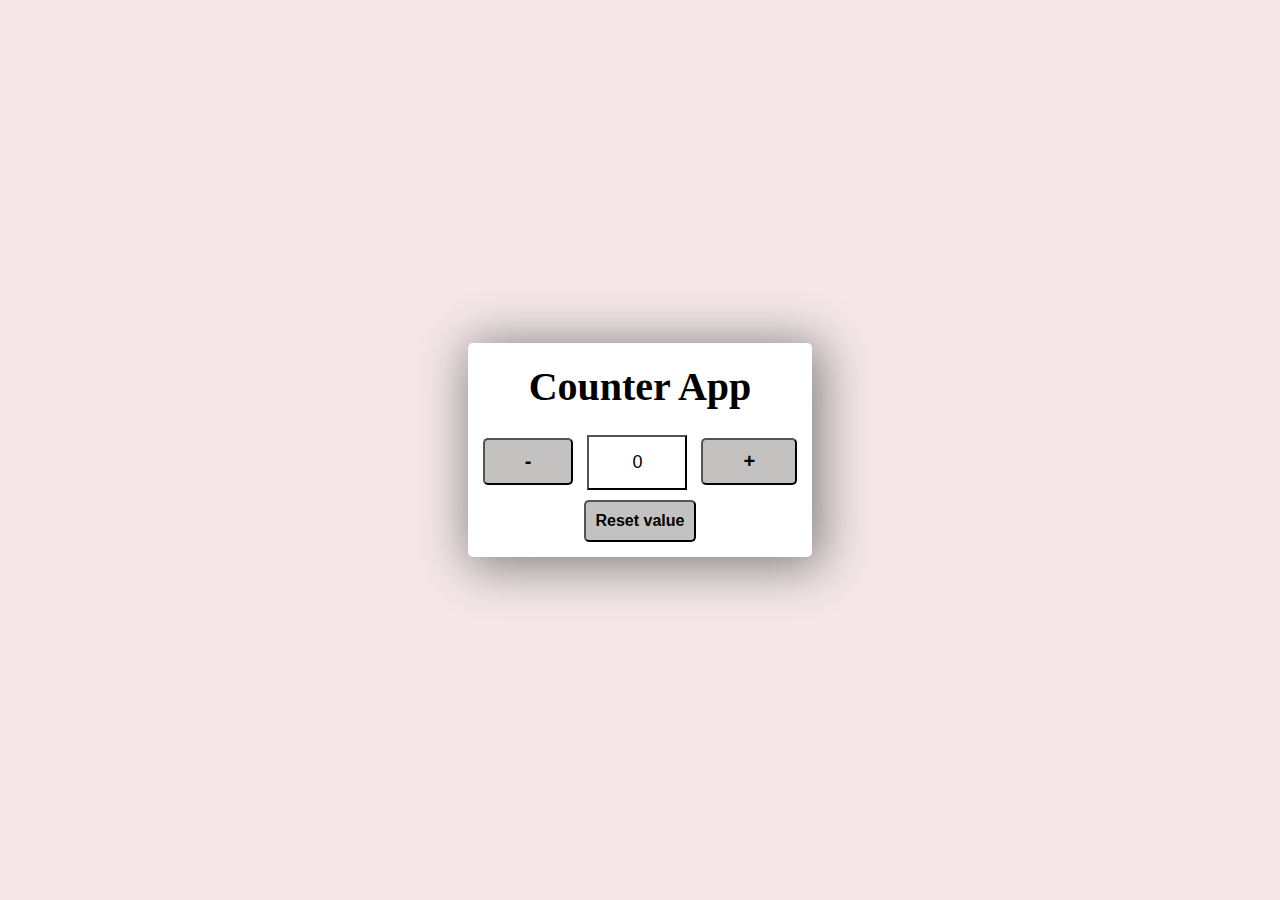
<file: DOM Assignment/Counter App Project/index.html>
<!DOCTYPE html>
<html lang="en">
<head>
    <meta charset="UTF-8">
    <meta http-equiv="X-UA-Compatible" content="IE=edge">
    <meta name="viewport" content="width=device-width, initial-scale=1.0">
    <link rel="stylesheet" href="style.css">
    <title>Counter App</title>
</head>
<body>

    <div>
        <h1>Counter App</h1>
        <button class="btn btn2" id="decrement" onclick="decrement()">-</button>
        <button class="btn0" id="zero">0</button>
        <button class="btn btn1" id="increment" onclick="increment()">+</button><br>
        <button class="btn" id="reset" onclick="reset()">Reset value</button>
    </div>

    <script src="./server.js"></script>
</body>
</html>
</file>
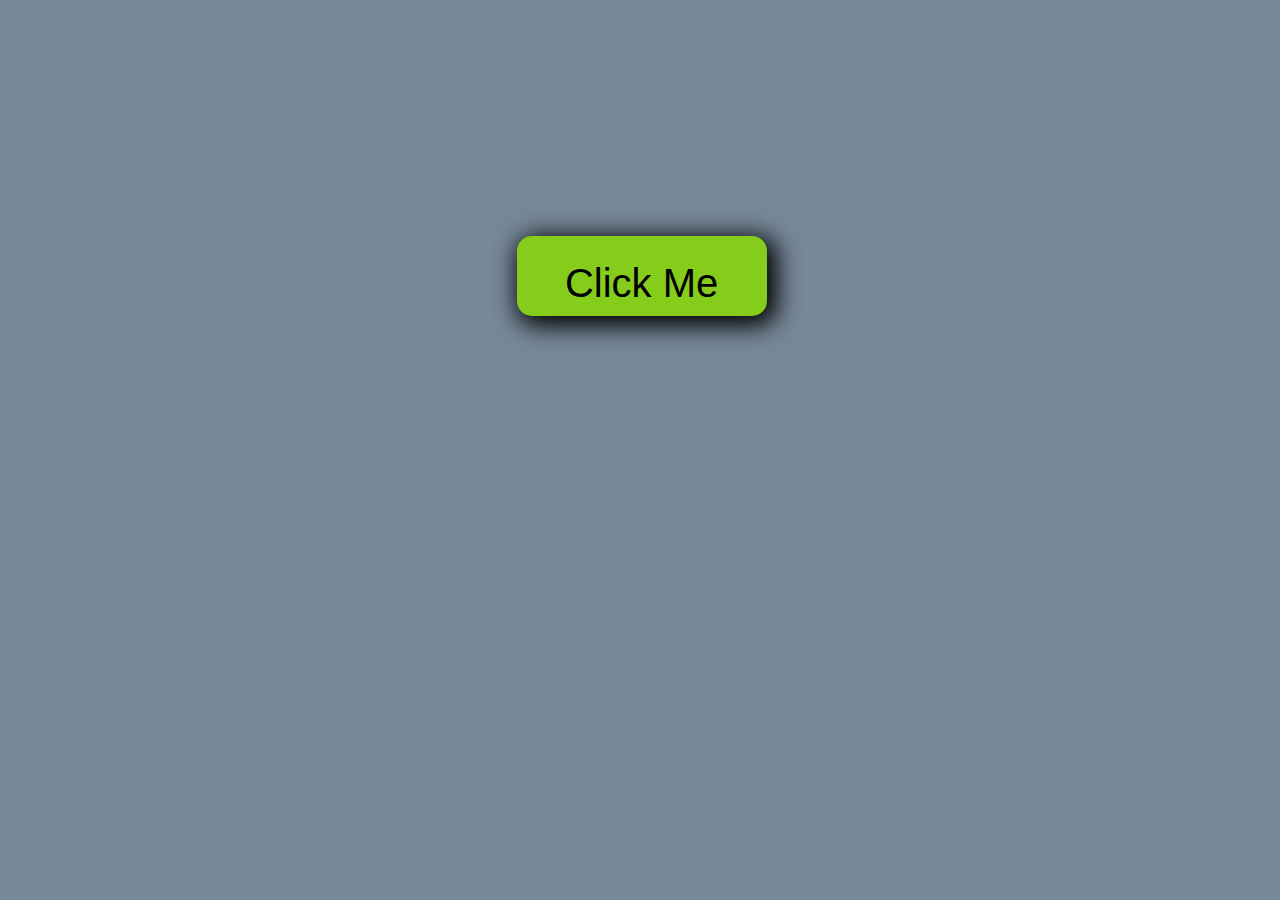
<file: DOM Assignment/Event Listner Project/Double click/index.htm>
<!DOCTYPE html>
<html lang="en">
  <head>
    <meta charset="UTF-8" />
    <meta http-equiv="X-UA-Compatible" content="IE=edge" />
    <meta name="viewport" content="width=device-width, initial-scale=1.0" />
    <title>Double-Click</title>
    <link rel="stylesheet" href="./style.css" />
  </head>
  <body>
    <div class="div">
      <button ondblclick="onDblClick()" id="onDblClick">Click Me</button>
    </div>

    <script src="./script.js"></script>
  </body>
</html>
</file>
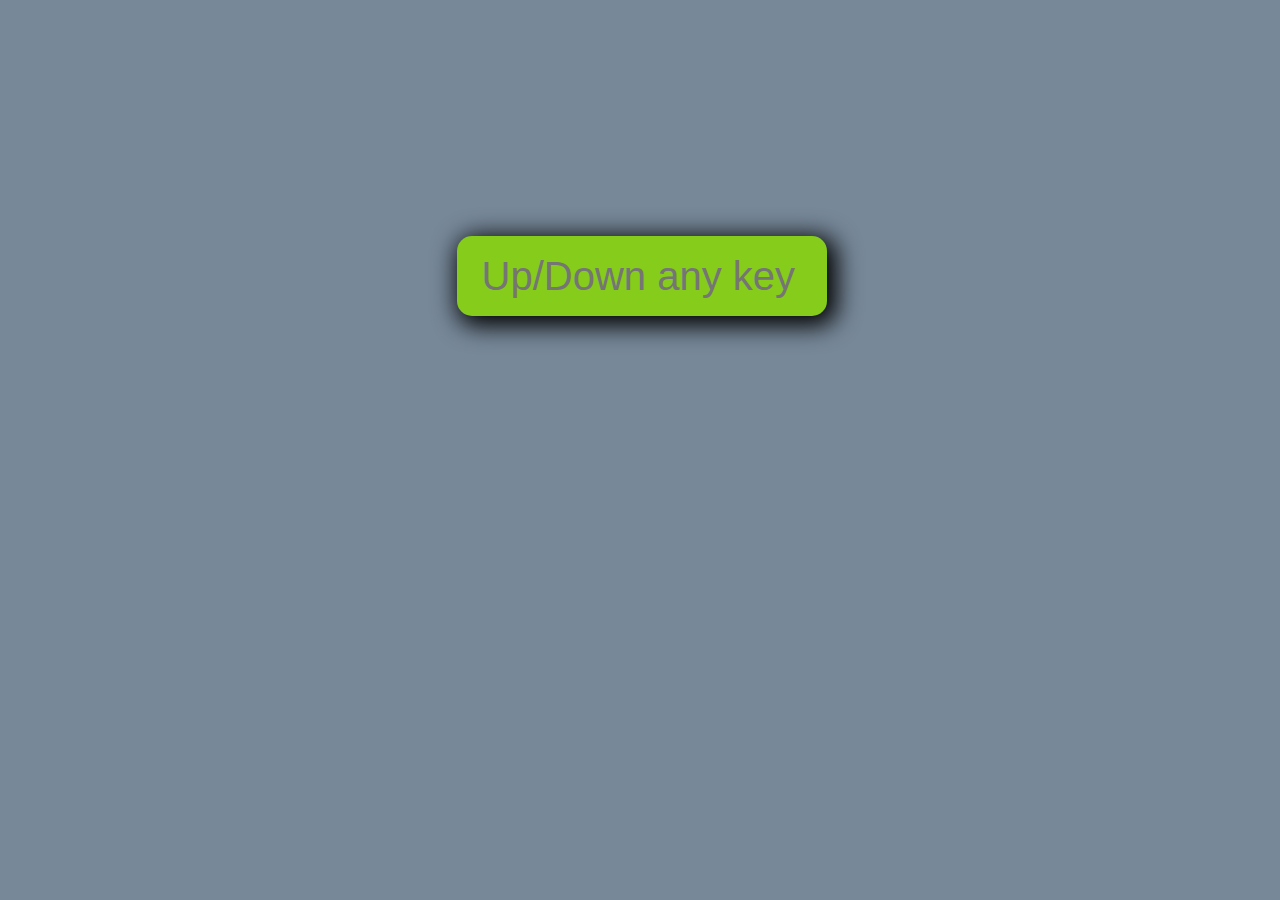
<file: DOM Assignment/Event Listner Project/Keydown keyup/index.htm>
<!DOCTYPE html>
<html lang="en">
  <head>
    <meta charset="UTF-8" />
    <meta http-equiv="X-UA-Compatible" content="IE=edge" />
    <meta name="viewport" content="width=device-width, initial-scale=1.0" />
    <title>Key down Key up</title>
    <link rel="stylesheet" href="./style.css" />
  </head>
  <body>
    <div class="div">
      <input onkeyup="onKeyDownUp()" type="text" name="input" id="onKeyDownUp" placeholder="Up/Down any key">
    </div>

    <script src="./script.js"></script>
  </body>
</html>
</file>
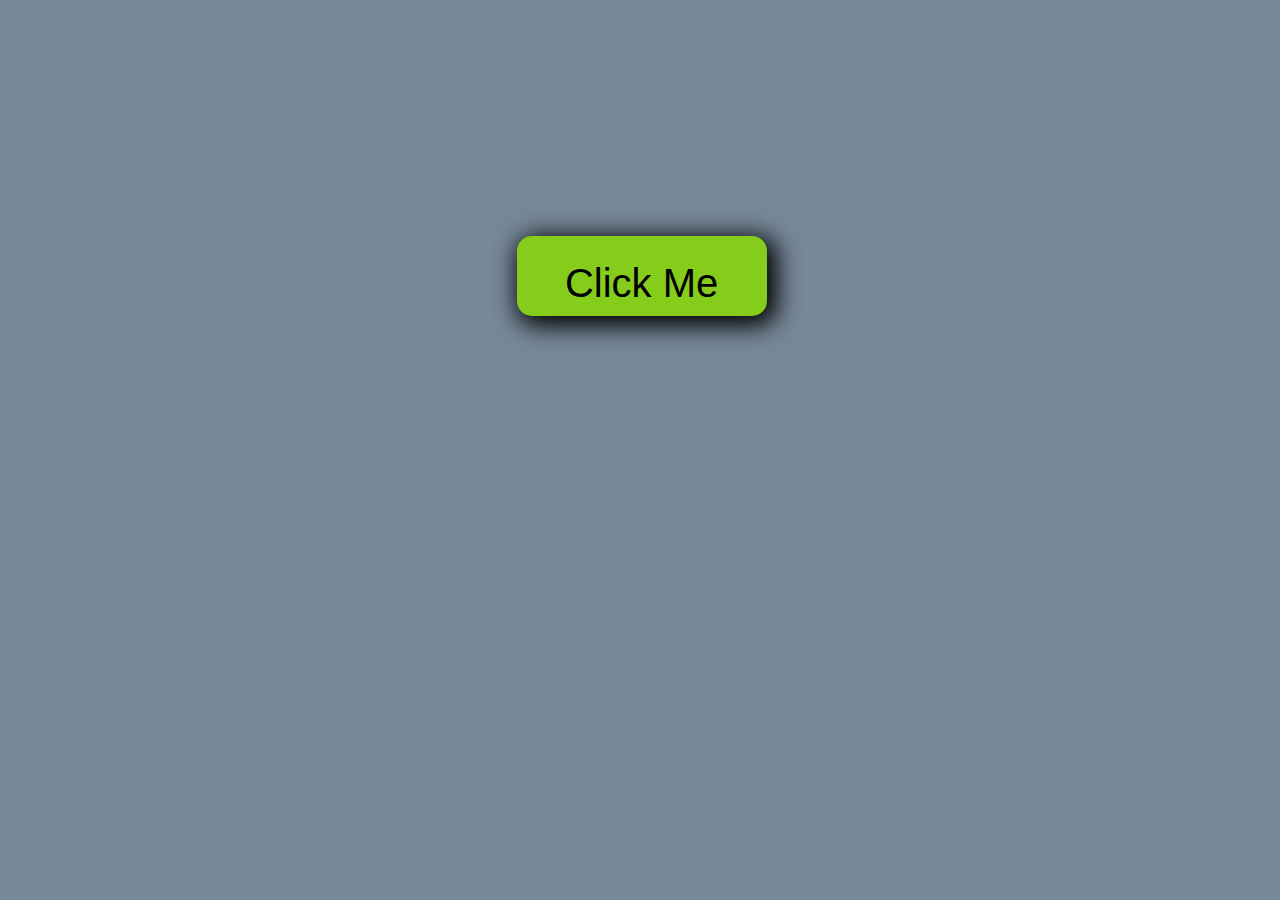
<file: DOM Assignment/Event Listner Project/Mouse Out/index.htm>
<!DOCTYPE html>
<html lang="en">
  <head>
    <meta charset="UTF-8" />
    <meta http-equiv="X-UA-Compatible" content="IE=edge" />
    <meta name="viewport" content="width=device-width, initial-scale=1.0" />
    <title>Mouse Out</title>
    <link rel="stylesheet" href="./style.css" />
  </head>
  <body>
    <div class="div">
      <button onmouseout="onMouseOut()" id="onMouseOut">Click Me</button>
    </div>

    <script src="./script.js"></script>
  </body>
</html>
</file>
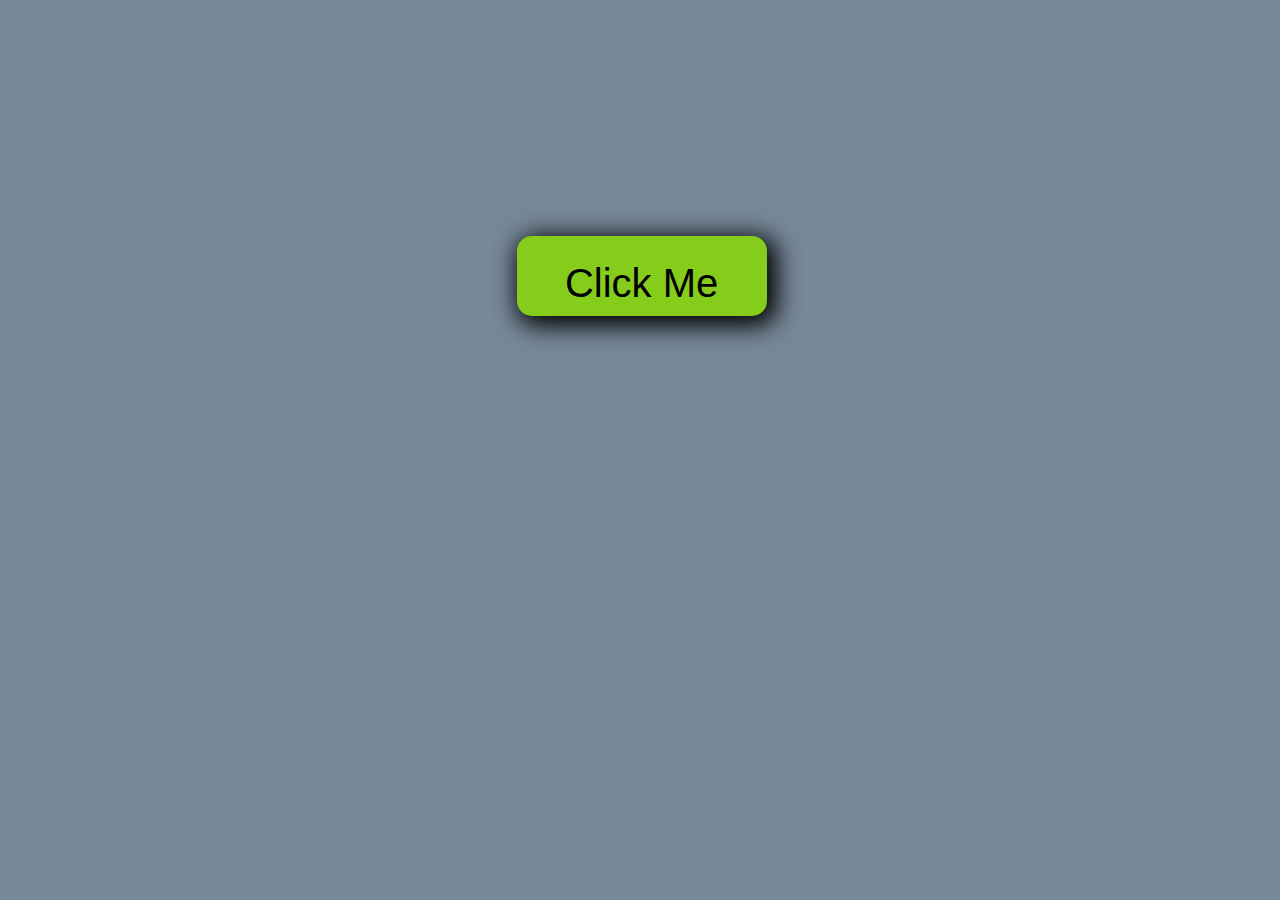
<file: DOM Assignment/Event Listner Project/Mouseover/index.htm>
<!DOCTYPE html>
<html lang="en">
  <head>
    <meta charset="UTF-8" />
    <meta http-equiv="X-UA-Compatible" content="IE=edge" />
    <meta name="viewport" content="width=device-width, initial-scale=1.0" />
    <title>Mouse Over</title>
    <link rel="stylesheet" href="./style.css" />
  </head>
  <body>
    <div class="div">
      <button onmouseover="onMouseOver()" id="onMouseOver">Click Me</button>
    </div>

    <script src="./script.js"></script>
  </body>
</html>
</file>
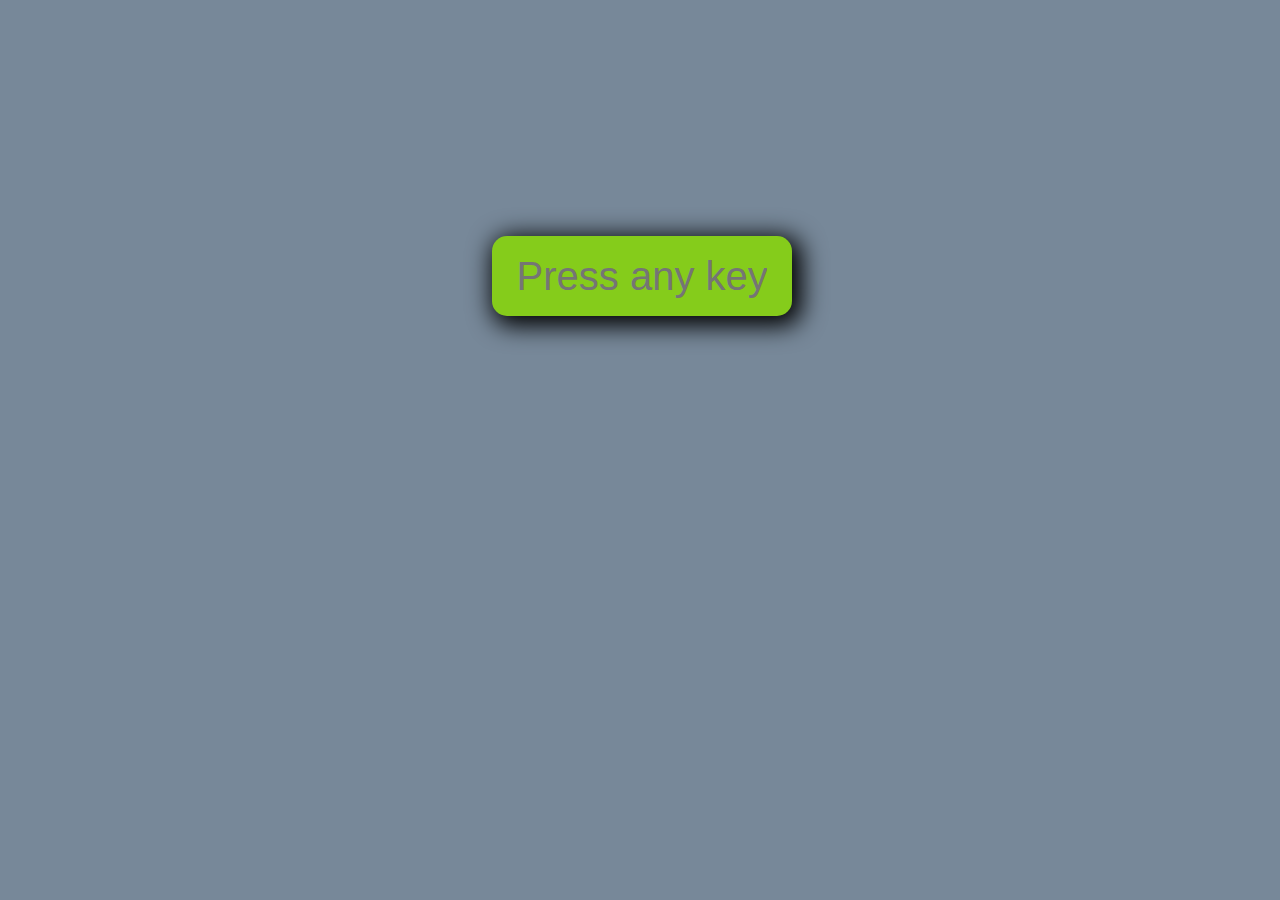
<file: DOM Assignment/Event Listner Project/On Key press/index.htm>
<!DOCTYPE html>
<html lang="en">
  <head>
    <meta charset="UTF-8" />
    <meta http-equiv="X-UA-Compatible" content="IE=edge" />
    <meta name="viewport" content="width=device-width, initial-scale=1.0" />
    <title>On Key Press</title>
    <link rel="stylesheet" href="./style.css" />
  </head>
  <body>
    <div class="div">
      <input onkeypress="onKeyPress()" type="text" name="input" id="onKeyPress" placeholder="Press any key">
    </div>

    <script src="./script.js"></script>
  </body>
</html>
</file>
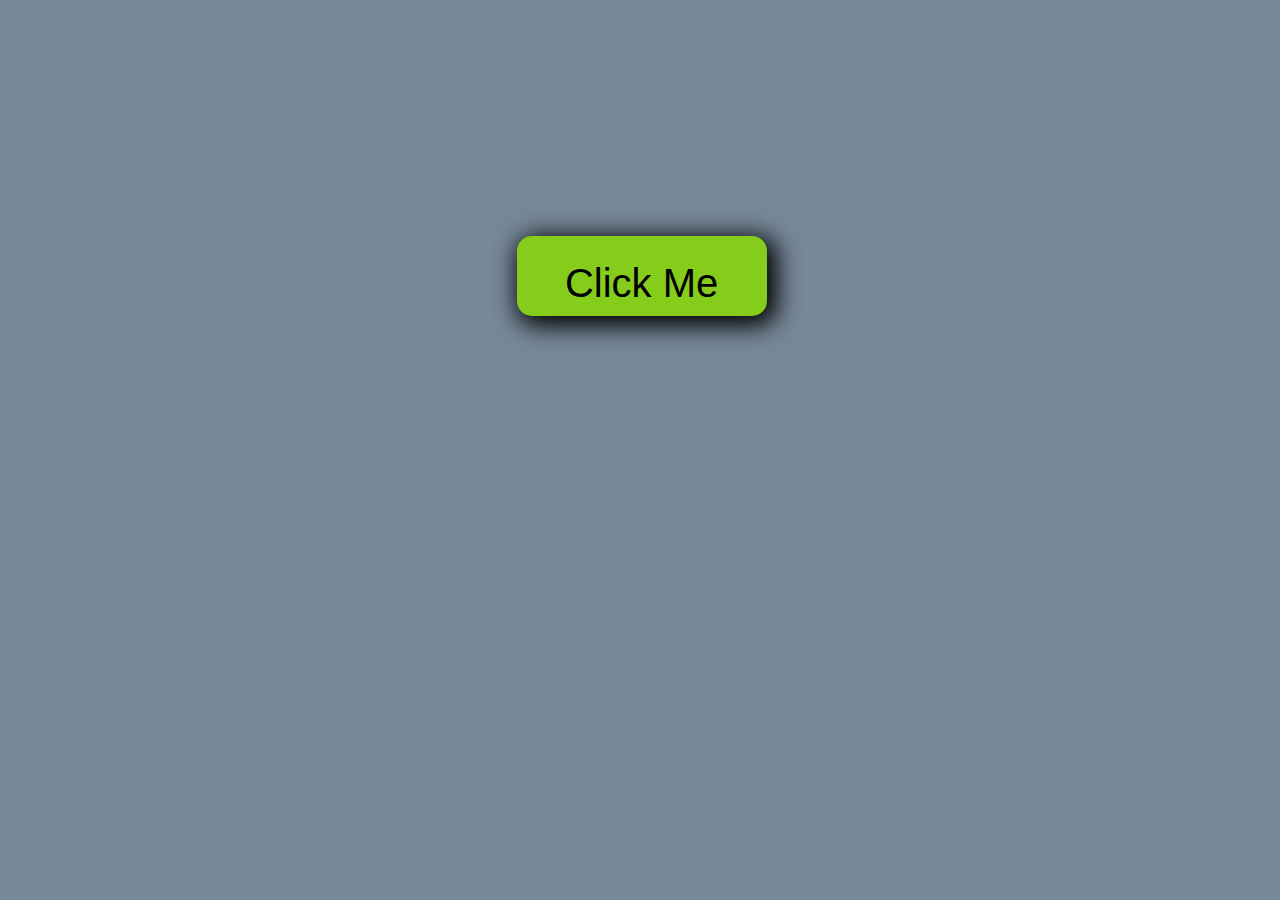
<file: DOM Assignment/Event Listner Project/Onclick/index.htm>
<!DOCTYPE html>
<html lang="en">
  <head>
    <meta charset="UTF-8" />
    <meta http-equiv="X-UA-Compatible" content="IE=edge" />
    <meta name="viewport" content="width=device-width, initial-scale=1.0" />
    <title>On-Click</title>
    <link rel="stylesheet" href="./style.css" />
  </head>
  <body>
    <div class="div">
      <button onclick="onClick()" id="onClick">Click Me</button>
    </div>

    <script src="./script.js"></script>
  </body>
</html>
</file>
<file: DOM Assignment/Counter App Project/style.css>
*{
    margin: 0;
    padding: 0;
    background-color: rgb(245, 231, 233);
}
body{
    height: 100vh;
    display: flex;
    justify-content: center;
    align-items: center;
}

div{
    background-color: white;
    border-radius: 5px;
    padding: 10px;
    align-items: center;
    text-align: center;
    box-shadow: 5px 5px 50px 5px grey;
}
h1{
    background-color: white;
    margin: 10px;
    margin-bottom: 20px;
    font-size: 40px;
}
button{
    background-color: rgb(196, 193, 193);
    padding: 10px;
    margin: 5px;
    border-radius: 5px;
    cursor: pointer;
    
}
.btn{
    font-size: 16px;
    font-weight: 800;
}
.btn1{
    padding: 10px 40px;
    font-size: 20px;
}
.btn2{
    padding: 10px 40px;
    font-size: 20px;

}
.btn0{
    background-color: white;
    border-radius: 0px;
    padding: 15px 20px;
    font-size: large;
    width: 100px;
    text-align: center;
    cursor: none;
}
</file>
<file: DOM Assignment/Event Listner Project/Double click/style.css>
*{
    width: 0;
    height: 0;
    box-sizing: border-box;
}

body{
    background-color: lightslategray;
}
.div{
    text-align: center;
    width: 99vw;
    height: 98vh;
    align-items: center;
    /* border: 1px solid red; */
}
button{
    background-color: rgb(133, 204, 27);
    border: none;
    border-radius: 15px;
    /* text-align: center; */
    width: 250px;
    height: 80px;
    font-size: 40px;
    padding: 25px;
    box-shadow: 5px 5px 25px 5px;
    cursor: pointer;
    margin-top: 18%;
    
}
</file>
<file: DOM Assignment/Event Listner Project/Keydown keyup/style.css>
*{
    width: 0;
    height: 0;
    box-sizing: border-box;
}

body{
    background-color: lightslategray;
}
.div{
    text-align: center;
    width: 99vw;
    height: 98vh;
    align-items: center;
    /* border: 1px solid red; */
}
input{
    background-color: rgb(133, 204, 27);
    border: none;
    border-radius: 15px;
    /* text-align: center; */
    width: 370px;
    height: 80px;
    font-size: 40px;
    padding: 25px;
    box-shadow: 5px 5px 25px 5px;
    cursor: pointer;
    margin-top: 18%;
    
}
</file>
<file: DOM Assignment/Event Listner Project/Mouse Out/style.css>
*{
    width: 0;
    height: 0;
    box-sizing: border-box;
}

body{
    background-color: lightslategray;
}
.div{
    text-align: center;
    width: 99vw;
    height: 98vh;
    align-items: center;
    /* border: 1px solid red; */
}
button{
    background-color: rgb(133, 204, 27);
    border: none;
    border-radius: 15px;
    /* text-align: center; */
    width: 250px;
    height: 80px;
    font-size: 40px;
    padding: 25px;
    box-shadow: 5px 5px 25px 5px;
    cursor: pointer;
    margin-top: 18%;
    
}
</file>
<file: DOM Assignment/Event Listner Project/Mouseover/style.css>
*{
    width: 0;
    height: 0;
    box-sizing: border-box;
}

body{
    background-color: lightslategray;
}
.div{
    text-align: center;
    width: 99vw;
    height: 98vh;
    align-items: center;
    /* border: 1px solid red; */
}
button{
    background-color: rgb(133, 204, 27);
    border: none;
    border-radius: 15px;
    /* text-align: center; */
    width: 250px;
    height: 80px;
    font-size: 40px;
    padding: 25px;
    box-shadow: 5px 5px 25px 5px;
    cursor: pointer;
    margin-top: 18%;
    
}
</file>
<file: DOM Assignment/Event Listner Project/On Key press/style.css>
*{
    width: 0;
    height: 0;
    box-sizing: border-box;
}

body{
    background-color: lightslategray;
}
.div{
    text-align: center;
    width: 99vw;
    height: 98vh;
    align-items: center;
    /* border: 1px solid red; */
}
input{
    background-color: rgb(133, 204, 27);
    border: none;
    border-radius: 15px;
    /* text-align: center; */
    width: 300px;
    height: 80px;
    font-size: 40px;
    padding: 25px;
    box-shadow: 5px 5px 25px 5px;
    cursor: pointer;
    margin-top: 18%;
    
}
</file>
<file: DOM Assignment/Event Listner Project/Onclick/style.css>
*{
    width: 0;
    height: 0;
    box-sizing: border-box;
}

body{
    background-color: lightslategray;
}
.div{
    text-align: center;
    width: 99vw;
    height: 98vh;
    align-items: center;
    /* border: 1px solid red; */
}
button{
    background-color: rgb(133, 204, 27);
    border: none;
    border-radius: 15px;
    /* text-align: center; */
    width: 250px;
    height: 80px;
    font-size: 40px;
    padding: 25px;
    box-shadow: 5px 5px 25px 5px;
    cursor: pointer;
    margin-top: 18%;
    
}
</file>
